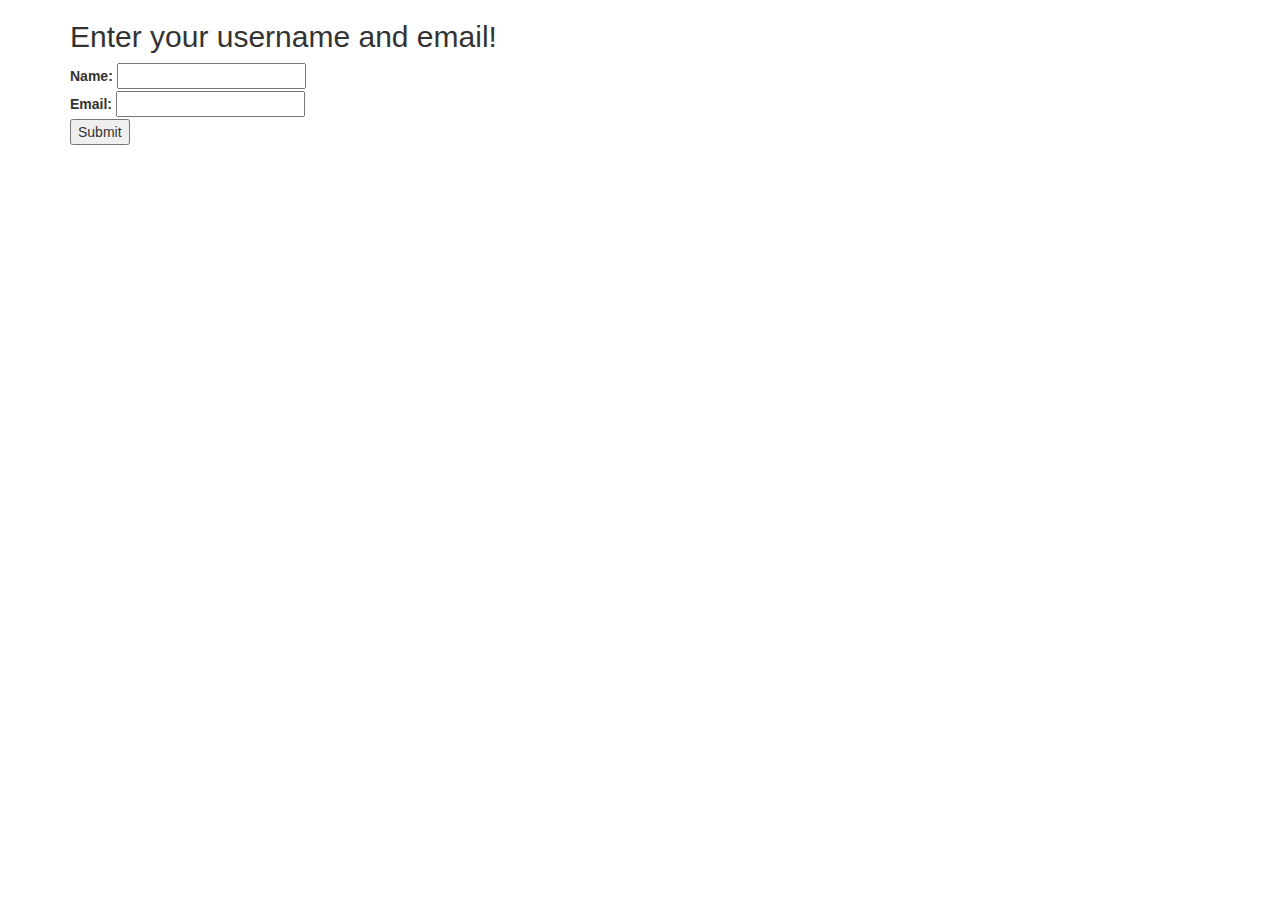
<file: week5/greeting_cards/flask_app/templates/index.html>
<!DOCTYPE html>
<html lang='en'>
<head>
    <meta charset='UTF-8'>
    <meta http-equiv='X-UA-Compatible' content='IE=edge'>
    <meta name='viewport' content='width=device-width, initial-scale=1.0'>
    <link rel='stylesheet' href='https://maxcdn.bootstrapcdn.com/bootstrap/3.4.1/css/bootstrap.min.css'>
    <title>Document</title>
</head>
<body>
    <div class="container">
        <form action="/register" method="post">
            <h2>Enter your username and email!</h2>
            <div>
                <label for="name">Name: </label>
                <input type="text" name="name" id="name">
            </div>
            <div>
                <label for="email">Email: </label>
                <input type="text" name="email" id="email">
            </div>
            <button>Submit</button>
        </form>
    </div>

    <script src='https://ajax.googleapis.com/ajax/libs/jquery/3.5.1/jquery.min.js'></script>
<script src='https://maxcdn.bootstrapcdn.com/bootstrap/3.4.1/js/bootstrap.min.js'></script>
</body>
</html>
</file>
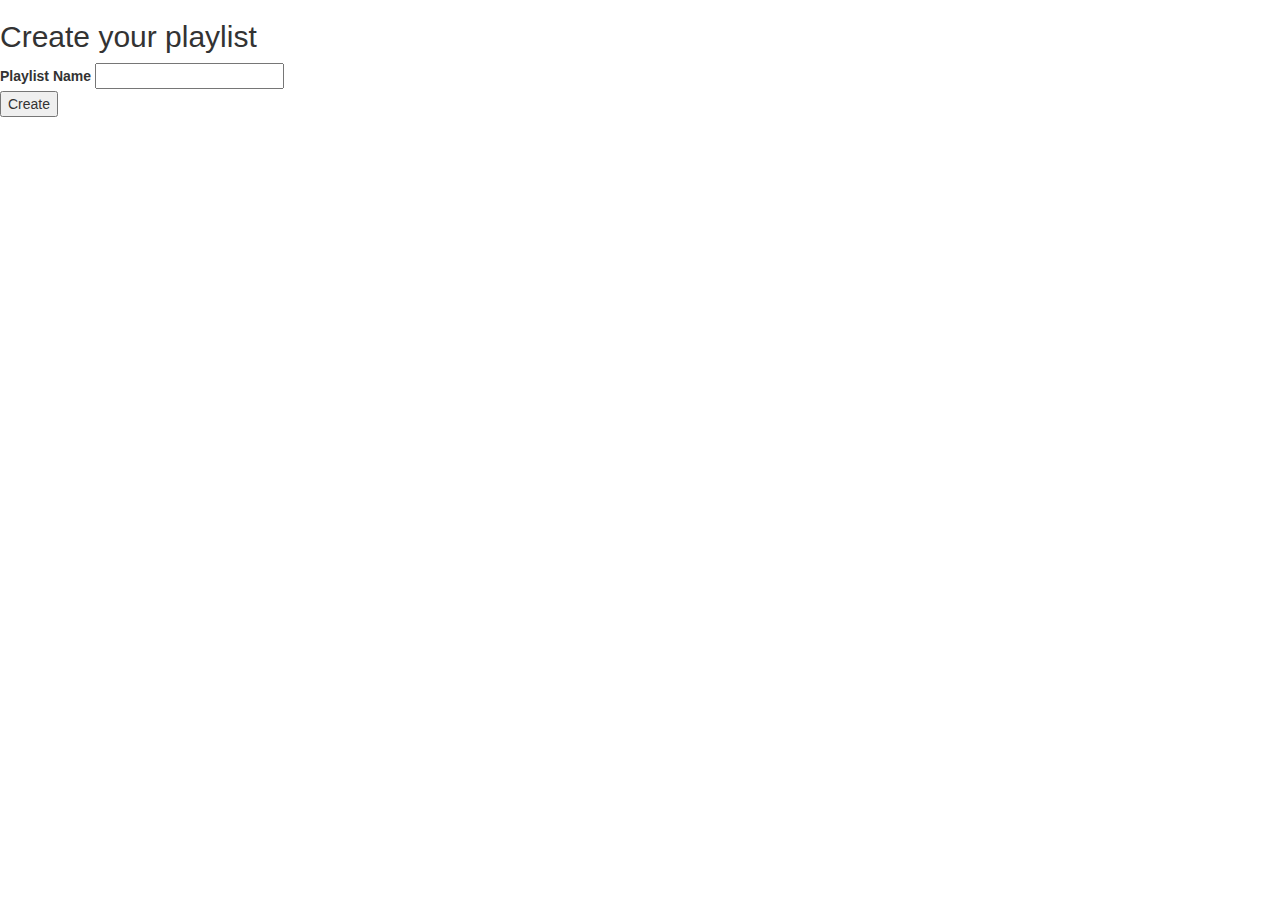
<file: playlists/flask_app/templates/new_playlist.html>
<!DOCTYPE html>
<html lang='en'>
<head>
    <meta charset='UTF-8'>
    <meta http-equiv='X-UA-Compatible' content='IE=edge'>
    <meta name='viewport' content='width=device-width, initial-scale=1.0'>
    <link rel='stylesheet' href='https://maxcdn.bootstrapcdn.com/bootstrap/3.4.1/css/bootstrap.min.css'>
    <title>Document</title>
</head>
<body>
    <form action="/playlist/create" method="POST">
        <h2>Create your playlist</h2>
        <div>
            <label for="name">Playlist Name</label>
            <input type="text" name="name" id="name">
        </div>
        <button>Create</button>
    </form>
    <script src='https://ajax.googleapis.com/ajax/libs/jquery/3.5.1/jquery.min.js'></script>
<script src='https://maxcdn.bootstrapcdn.com/bootstrap/3.4.1/js/bootstrap.min.js'></script>
</body>
</html>
</file>
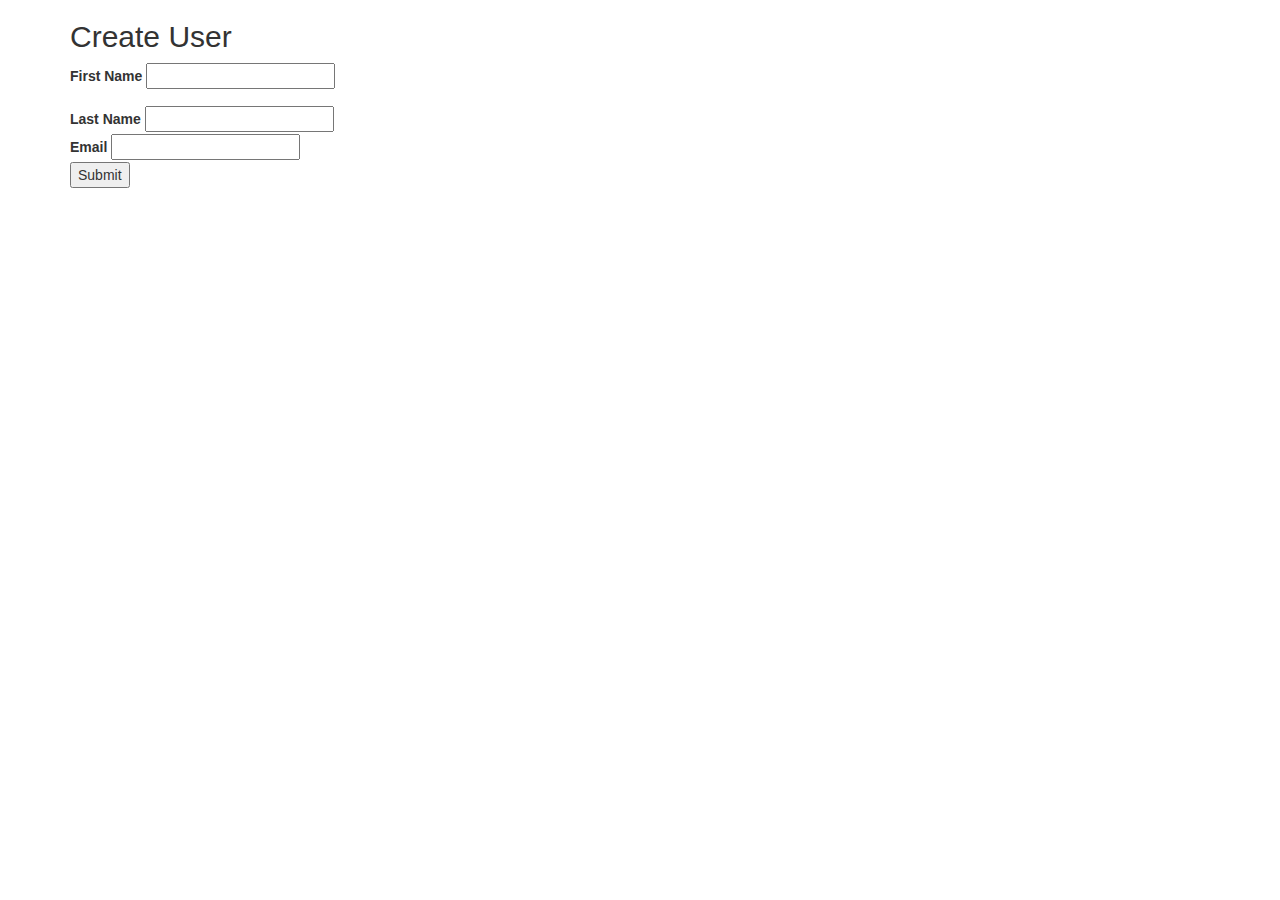
<file: week5/userCRUD/templates/new_user.html>
<!DOCTYPE html>
<html lang='en'>
<head>
    <meta charset='UTF-8'>
    <meta http-equiv='X-UA-Compatible' content='IE=edge'>
    <meta name='viewport' content='width=device-width, initial-scale=1.0'>
    <link rel='stylesheet' href='https://maxcdn.bootstrapcdn.com/bootstrap/3.4.1/css/bootstrap.min.css'>
    <title>Document</title>
</head>
<body>
    <div class="container">
        <form action="/user/create" method="post">
            <h2>Create User</h2>
            <div class=form-group>
                <label for='f_name'>
                First Name
                </label>
                <input id='f_name' name='f_name' type='text'>
            </div>
            <div>
                <label for='l_name'>
                Last Name
                </label>
                <input id='l_name' name='l_name' type='text'>
            </div>
            <div>
                <label for='email'>
                Email
                </label>
                <input id='email' name='email' type='text'>
            </div>
        <button>Submit</button>
        </form>
    </div>

    <script src='https://ajax.googleapis.com/ajax/libs/jquery/3.5.1/jquery.min.js'></script>
<script src='https://maxcdn.bootstrapcdn.com/bootstrap/3.4.1/js/bootstrap.min.js'></script>
</body>
</html>
</file>
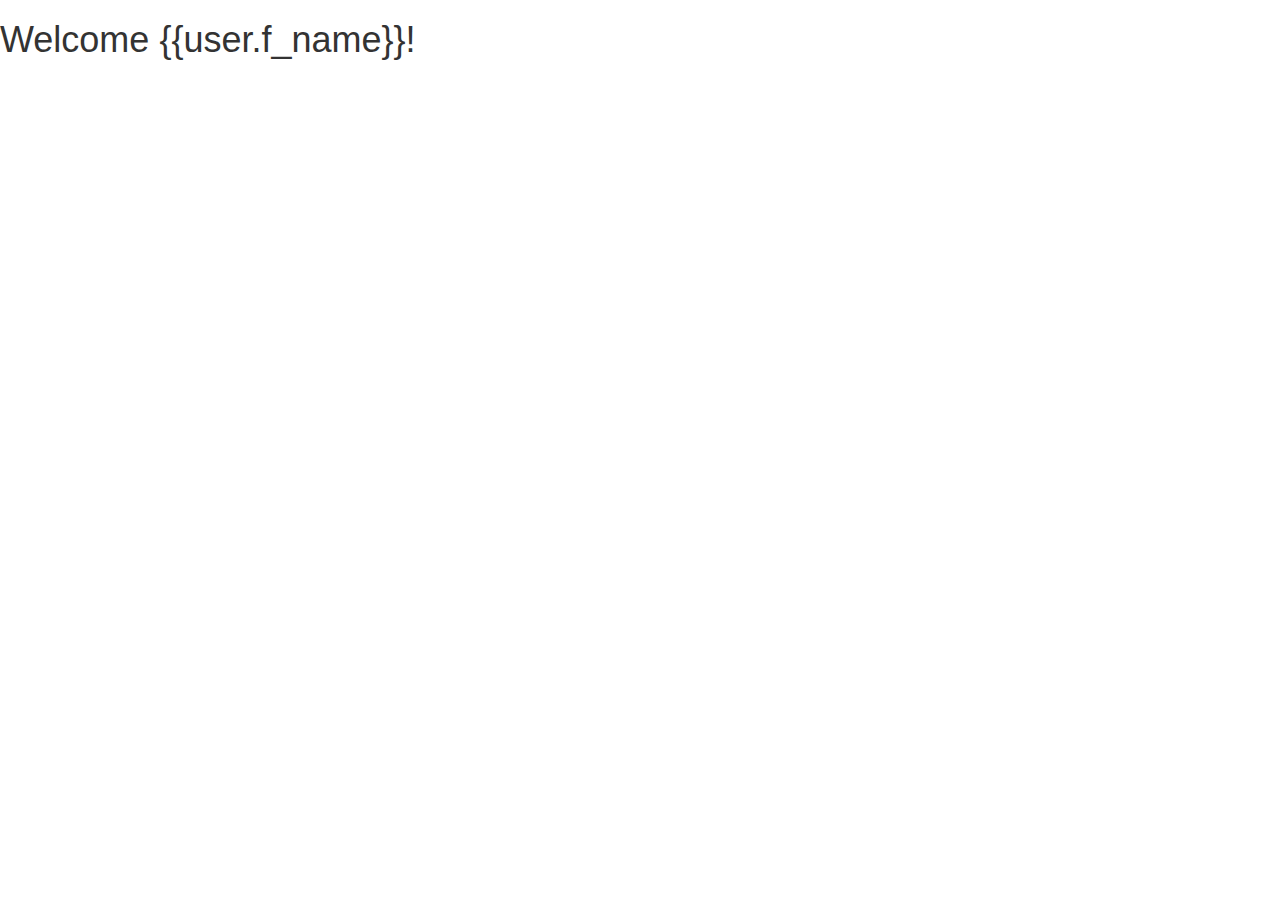
<file: week6/log_reg/flask_app/templates/dashboard.html>
<!DOCTYPE html>
<html lang='en'>
<head>
    <meta charset='UTF-8'>
    <meta http-equiv='X-UA-Compatible' content='IE=edge'>
    <meta name='viewport' content='width=device-width, initial-scale=1.0'>
    <link rel='stylesheet' href='https://maxcdn.bootstrapcdn.com/bootstrap/3.4.1/css/bootstrap.min.css'>
    <title>Document</title>
</head>
<body>
    <h1>Welcome {{user.f_name}}!</h1>
    <script src='https://ajax.googleapis.com/ajax/libs/jquery/3.5.1/jquery.min.js'></script>
<script src='https://maxcdn.bootstrapcdn.com/bootstrap/3.4.1/js/bootstrap.min.js'></script>
</body>
</html>
</file>
